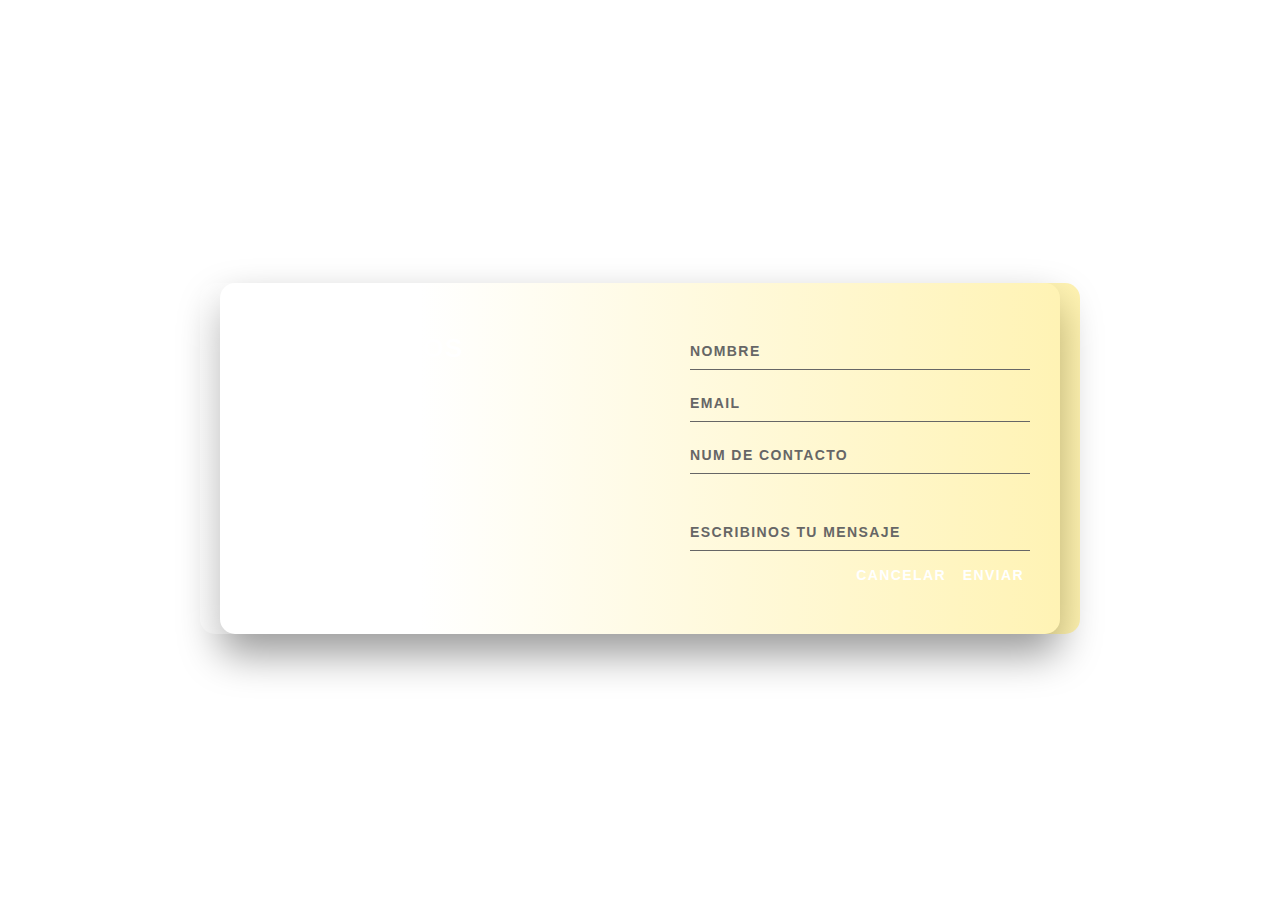
<file: contact.html>
<!DOCTYPE html>
<html lang="es">
<head>
    <meta charset="UTF-8">
    <meta http-equiv="X-UA-Compatible" content="IE=edge">
    <meta name="viewport" content="width=device-width, initial-scale=1.0">
    <title>Contactanos</title>
    <link rel="stylesheet" href="stylecont.css">
</head>
<body>
    <div class="background">
        <div class="container">
          <div class="screen">            
            <div class="screen-body">
              <div class="screen-body-item left">
                <div class="app-title">
                  <span>CONTACTANOS</span>
                </div>
              </div>
              <div class="screen-body-item">
                <div class="app-form">
                  <div class="app-form-group">
                    <input class="app-form-control" placeholder="NOMBRE">
                  </div>
                  <div class="app-form-group">
                    <input class="app-form-control" placeholder="EMAIL">
                  </div>
                  <div class="app-form-group">
                    <input class="app-form-control" placeholder="NUM DE CONTACTO">
                  </div>
                  <div class="app-form-group message">
                    <input class="app-form-control" placeholder="ESCRIBINOS TU MENSAJE">
                  </div>
                  <div class="app-form-group buttons">
                    <button class="app-form-button">CANCELAR</button>
                    <button class="app-form-button">ENVIAR</button>
                  </div>
                </div>
              </div>
            </div>
          </div>
        </div>
      </div>
</body>
</html>
</file>
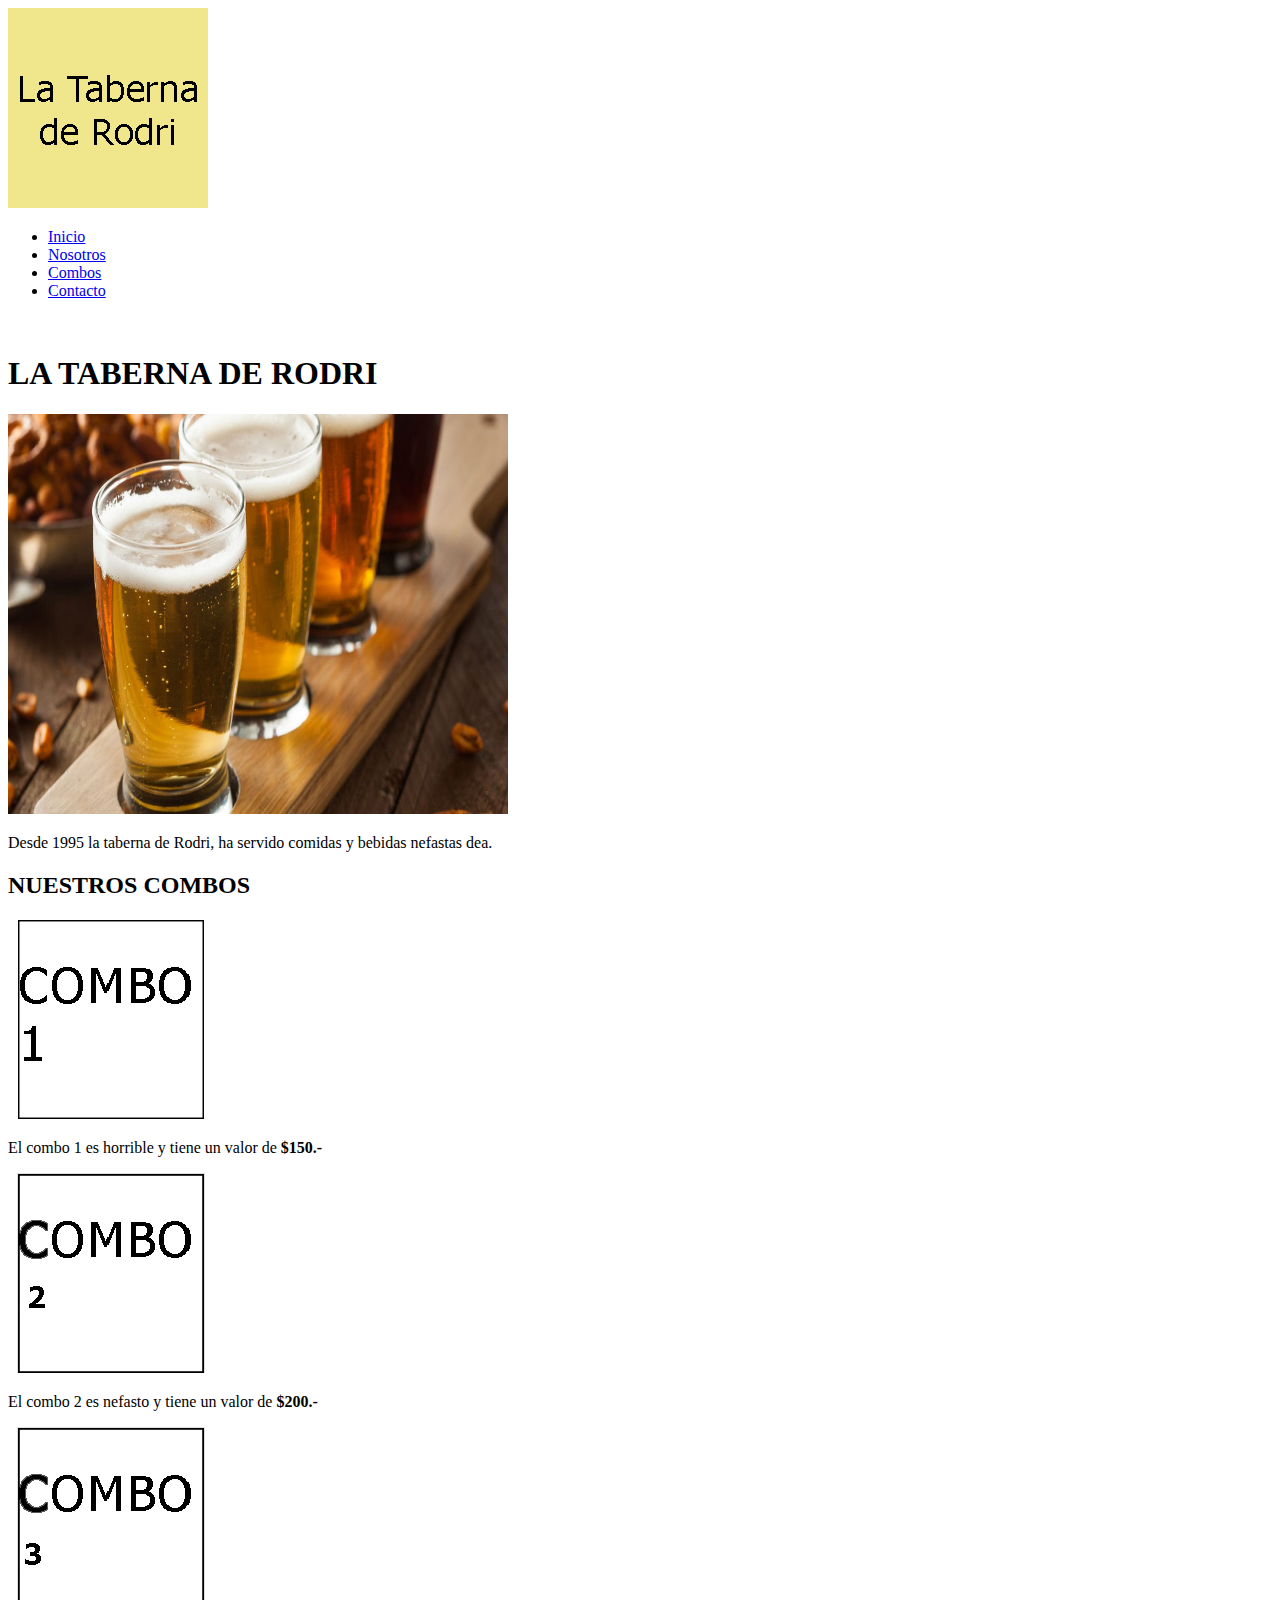
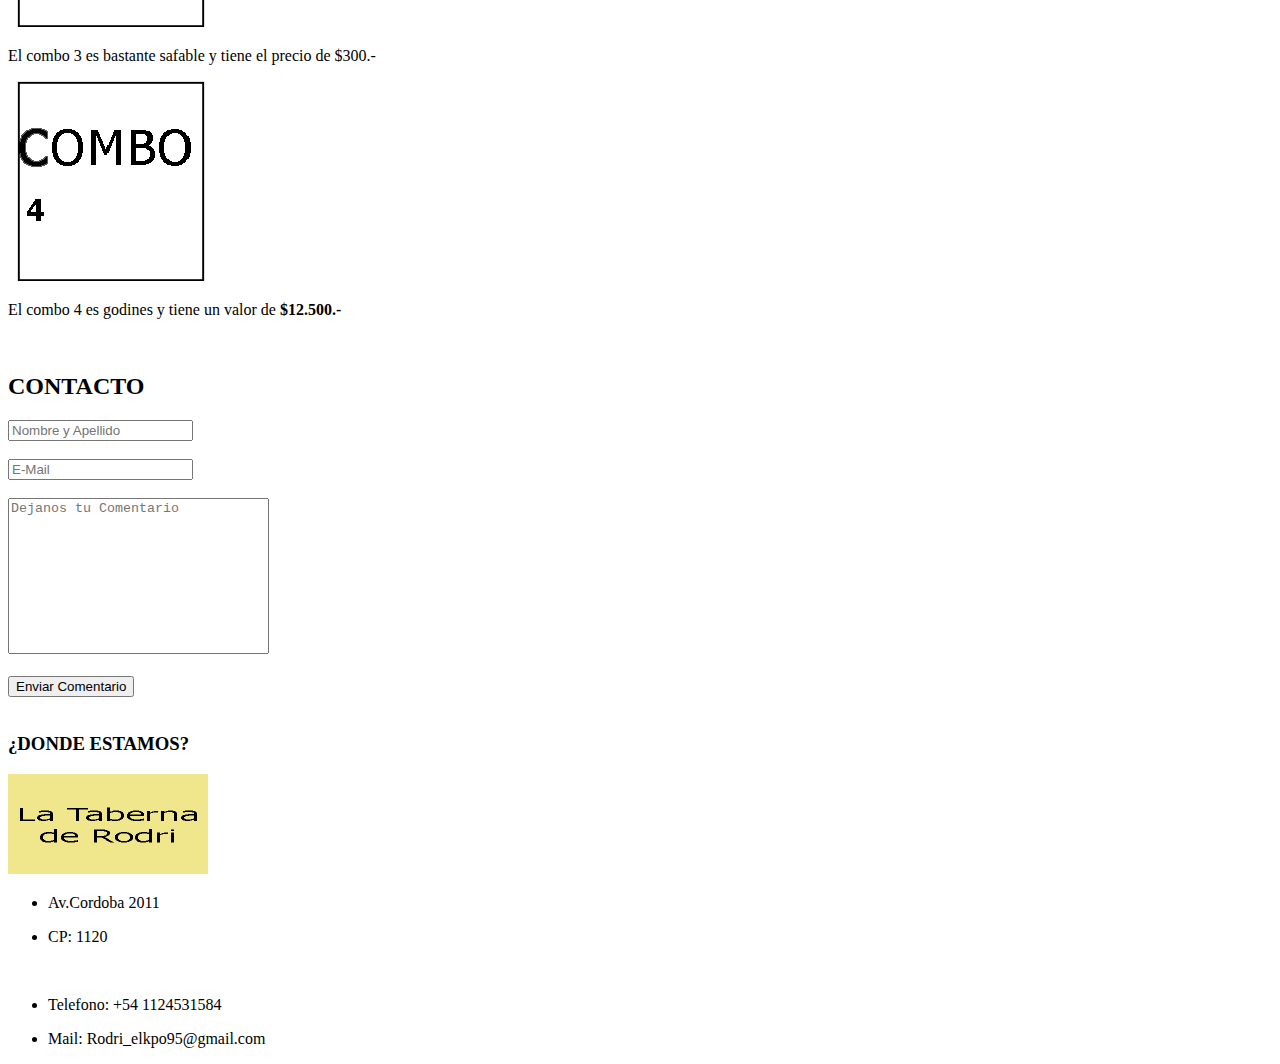
<file: Tarea.html>
<!DOCTYPE html>
<html lang="en">
<head>
    <meta charset="UTF-8">
    <meta http-equiv="X-UA-Compatible" content="IE=edge">
    <meta name="viewport" content="width=device-width, initial-scale=1.0">
    <title>Tarea</title>
</head>
<body>
    <nav id="inicio">
        <a href="Tarea.html">
            <img class="logonav" src="Logo.jpg" alt="La Taberna de Rodri">
        </a>
            <ul>
                <li>
                    <a href="#inicio">Inicio</a>
                </li>
                <li>
                    <a href="#nos">Nosotros</a>
                </li>
                <li>
                    <a href="#combos">Combos</a>
                </li>
                <li>
                    <a href="#contact">Contacto</a>
                </li>
            </ul>
    </nav>
    <br>
    <section>
        
        <div id="nos">
            <h1>
                LA TABERNA DE RODRI
            </h1>
            <img class="imghero" src="img_cerveza.jpg" alt="Foto de cerveza" width="500px" height="400px">
            <p>
                Desde 1995 la taberna de Rodri, ha servido comidas y bebidas nefastas dea.
            </p>
        </div>
    </section>
    <section>
        <h2>
            NUESTROS COMBOS
        </h2>
        <div id="combos" class="Combos">
            <article>
                <img src="combo1.jpg" alt="Combo 1" height="200px" width="200px">
                <p> 
                    El combo 1 es horrible y tiene un valor de <span style="font-weight: bold;">$150.-</span>
                </p>
            </article>
        </div>
        <div class="Combos">
            <article>
             <img src="combo2.jpg" alt="Combo 2" height="200px" width="200px">
                <p>
                 El combo 2 es nefasto y tiene un valor de <span style="font-weight: bold;">$200.-</span>
                </p>
            </article>  
        </div>
        <div class="Combos">
            <article>
                <img src="combo3.jpg" alt="Combo 3" height="200px" width="200px">
                <p>
                El combo 3 es bastante safable y tiene el precio de $300.-</span>
                </p>
            </article>
        </div>
        <div class="Combos">
            <article>
                <img src="combo4.jpg" alt="Combo 4" height="200px" width="200px">
                <p>
                    El combo 4 es godines y tiene un valor de <span style="font-weight: bold;">$12.500.-</span>
                </p>
            </article>
        </div>
    </section>
    <br>
    <section id="contact">
        <div>
            <form>
                <h2>CONTACTO</h2>
                <label for="name"></label>
                <input id="name" type="text" placeholder="Nombre y Apellido">
                <br>
                <br>
                <label for="mail"></label>
                <input type="text" id="mail"
                placeholder="E-Mail">
                <br>
                <br>
                <textarea name="comentarios" id="comentarios" cols="30" rows="10" placeholder="Dejanos tu Comentario" style="resize: none;"></textarea>
                <br>
                <br>
                <button type="submit">Enviar Comentario</button>
            </form>
        </div>
    </section>
    <br>
    <footer>
        <div>
            <h3>
                ¿DONDE ESTAMOS?
            </h3>
        </div>
        <div>
            <img src="Logo.jpg" alt="Logo" width="200px" height="100px">
        </div>
        <div>
            <ul>
                <li>
                    <p>
                        Av.Cordoba 2011
                    </p>
                </li>
                <li>
                    <p>
                        CP: 1120
                    </p>
                </li>
            </ul>
        </div>
        <br>
        <div>
            <ul>
                <li>
                    <p>
                        Telefono: +54 1124531584
                    </p>
                </li>
                <li>
                    <p>
                        Mail: Rodri_elkpo95@gmail.com
                    </p>
                </li>
            </ul>
        </div>
    </footer>
    

</body>
</html>
</file>
<file: stylecont.css>
*, *:before, *:after {
    box-sizing: border-box;
    -webkit-font-smoothing: antialiased;
    -moz-osx-font-smoothing: grayscale;
  }
  
  body {
    background: url(https://static6.depositphotos.com/1126698/615/i/600/depositphotos_6150600-stock-photo-old-grunge-wood-panels.jpg);
    background-size: cover;
    background-attachment: fixed;
    font-size: 12px;
  }
  
  body, button, input {
    font-family: 'Montserrat', sans-serif;
    font-weight: 700;
    letter-spacing: 1.4px;
  }
  
  .background {
    display: flex;
    min-height: 100vh;
  }
  
  .container {
    flex: 0 1 900px;
    margin: auto;
    padding: 10px;
  }
  
  .screen {
    position: relative;
    background: rgba(255,255,255,0.3);
    background: linear-gradient(90deg,rgba(255,255,255,0.3) 25%, rgba(255,214,0,0.3) 100%);
    border-radius: 15px;
  }
  
  .screen:after {
    content: '';
    display: block;
    position: absolute;
    top: 0;
    left: 20px;
    right: 20px;
    bottom: 0;
    border-radius: 15px;
    box-shadow: 0 20px 40px rgba(0, 0, 0, .4);
    z-index: -1;
  } 
  .screen-body {
    display: flex;
  }
  
  .screen-body-item {
    flex: 1;
    padding: 50px;
  }
  
  .screen-body-item.left {
    display: flex;
    flex-direction: column;
  }
  
  .app-title {
    display: flex;
    flex-direction: column;
    position: relative;
    color: #ffffff;
    font-size: 26px;
  }
  
  .app-title:after {
    content: '';
    display: block;
    position: absolute;
    left: 0;
    bottom: -10px;
    width: 25px;
    height: 4px;
    background: #ffffff;
  }
  
  .app-contact {
    margin-top: auto;
    font-size: 8px;
    color: #888;
  }
  
  .app-form-group {
    margin-bottom: 15px;
  }
  
  .app-form-group.message {
    margin-top: 40px;
  }
  
  .app-form-group.buttons {
    margin-bottom: 0;
    text-align: right;
  }
  
  .app-form-control {
    width: 100%;
    padding: 10px 0;
    background: none;
    border: none;
    border-bottom: 1px solid #666;
    color: #ddd;
    font-size: 14px;
    text-transform: uppercase;
    outline: none;
    transition: border-color .2s;
  }
  
  .app-form-control::placeholder {
    color: #666;
  }
  
  .app-form-control:focus {
    border-bottom-color: #ddd;
  }
  
  .app-form-button {
    background: none;
    border: none;
    color: #ffffff;
    font-size: 14px;
    cursor: pointer;
    outline: none;
  }
  
  .app-form-button:hover {
    color: #db4a4a;
  }
  
  
  
  @media screen and (max-width: 520px) {
    .screen-body {
      flex-direction: column;
    }
  
    .screen-body-item.left {
      margin-bottom: 30px;
    }
  
    .app-title {
      flex-direction: row;
    }
  
    .app-title span {
      margin-right: 12px;
    }
  
    .app-title:after {
      display: none;
    }
  }
  
  @media screen and (max-width: 600px) {
    .screen-body {
      padding: 40px;
    }
  
    .screen-body-item {
      padding: 0;
    }
  }
</file>
